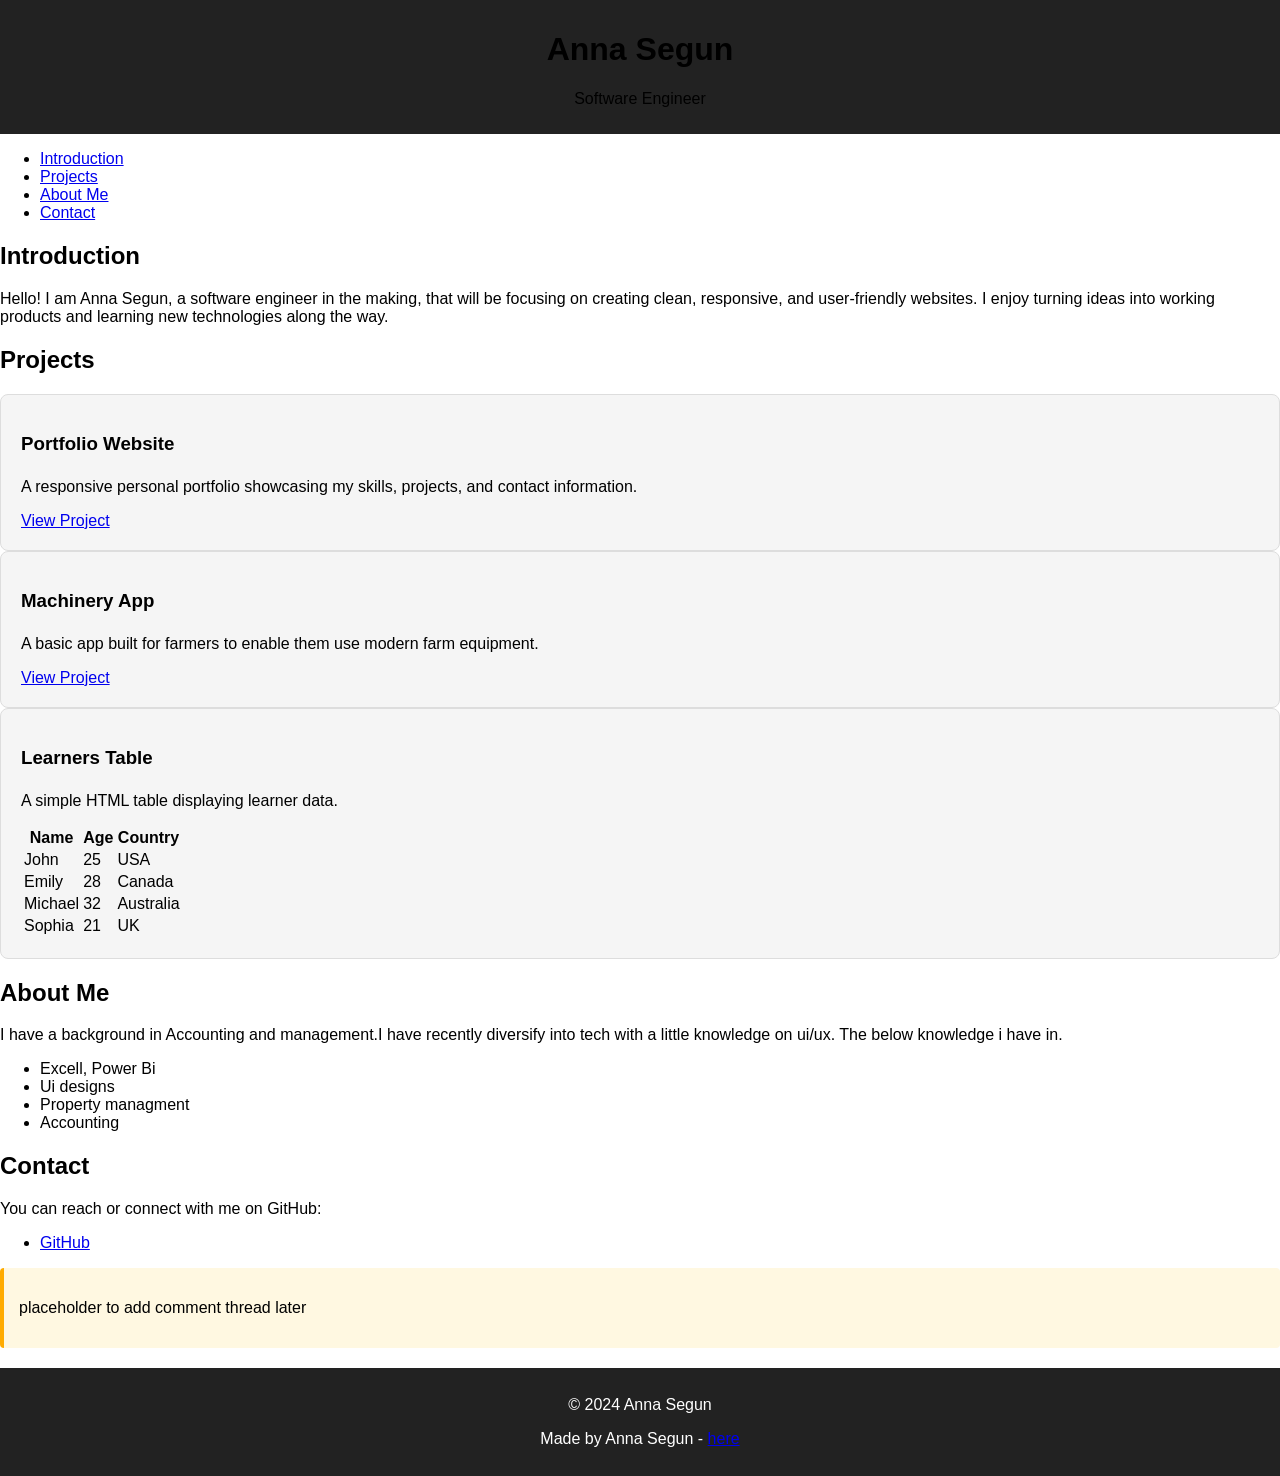
<file: css_basic/index.html>
<!DOCTYPE html>
<html lang="en">
  <head>
    <meta charset="utf-8">
    <meta name="viewport" content="width=device-width, initial-scale=1.0">
    <title>Anna Segun - Personal Portfolio</title>
    <link href="base.css" rel="stylesheet">
    <link href="styles.css" rel="stylesheet">
  </head>
  <body>
    <header>
      <h1>Anna Segun</h1>
      <p>Software Engineer</p>
    </header>
    
    <nav>
      <ul>
        <li><a href="#introduction">Introduction</a></li>
        <li><a href="#projects">Projects</a></li>
        <li><a href="#about">About Me</a></li>
        <li><a href="#contact">Contact</a></li>
      </ul>
    </nav>

    <main>
    <!--section-->
      <section id="introduction">
        <h2>Introduction</h2>
        <p>Hello! I am Anna Segun, a software engineer in the making, that will be  focusing on creating clean, responsive, and user-friendly websites. I enjoy turning ideas into working products and learning new technologies along the way.</p>
      </section>

      <section id="projects">
        <h2>Projects</h2>

        <article class="project">
          <h3>Portfolio Website</h3>
          <p>A responsive personal portfolio showcasing my skills, projects, and contact information.</p>
          <a href="https://github.com/segunanna/My_First_Portfolio" target="_blank" rel="noopener">View Project</a>
        </article>

        <article class="project">
          <h3>Machinery App</h3>
          <p>A basic app built for farmers to enable them use modern farm equipment.</p>
          <a href="https://google.com/annasegun/Machinery-app" target="_blank" rel="noopener">View Project</a>
        </article>

        <article class="project">
          <h3>Learners Table</h3>
          <p>A simple HTML table displaying learner data.</p>
          <table>
            <thead>
              <tr>
                <th>Name</th>
                <th>Age</th>
                <th>Country</th>
              </tr>
            </thead>
            <tbody>
              <tr>
                <td>John</td>
                <td>25</td>
                <td>USA</td>
              </tr>
              <tr>
                <td>Emily</td>
                <td>28</td>
                <td>Canada</td>
              </tr>
              <tr>
                <td>Michael</td>
                <td>32</td>
                <td>Australia</td>
              </tr>
              <tr>
                <td>Sophia</td>
                <td>21</td>
                <td>UK</td>
              </tr>
            </tbody>
          </table>
        </article>
      </section>

      <section id="about">
        <h2>About Me</h2>
        <p>I have a background in Accounting and management.I have recently diversify into tech with a little knowledge on ui/ux. The below knowledge i have in.</p>
        <ul>
          <li>Excell, Power Bi</li>
          <li>Ui designs</li>
          <li>Property managment</li>
          <li>Accounting</li>
        </ul>
      </section>

      <section id="contact">
        <h2>Contact</h2>
        <p>You can reach or connect with me on GitHub:</p>
        <ul>
          <li><a href="https://github.com/segunanna" target="_blank" rel="noopener">GitHub</a></li>
        </ul>
      </section>

      <aside>
        <p>placeholder to add comment thread later</p>
      </aside>
    </main>
    <!--footer-->
    <footer>
      <p>&copy; 2024 Anna Segun</p>
      <p>Made by Anna Segun - <a href="https://github.com/segunanna" target="_blank" rel="noopener">here</a></p>
    </footer>
  </body>
</html>
</file>
<file: css_basic/base.css>
/* Base CSS styles shared across pages */
body {
    font-family: Arial, sans-serif;
    margin: 0;
    padding: 0;
}

header, footer {
    background-color: #f3f3f3;
    padding: 20px;
    text-align: center;
}
</file>
<file: css_basic/styles.css>
/* ----------------------------- */
/* Additional styling you are allowed to add */
/* ----------------------------- */

/* Header style / navigation bar */
header {
    background-color: #222;
    padding: 10px 0;
}

header ul {
    display: flex;
    gap: 20px;
    padding-left: 20px;
}

header a {
    color: #fff;
    text-decoration: none;
    font-weight: bold;
}

header a:hover {
    text-decoration: underline;
}

/* Logo styling */
.logo {
    font-size: 28px;
    color: gold;
    margin-right: 25px;
}

/* Article content styling */
article {
    background: #f5f5f5;
    padding: 20px;
    border-radius: 8px;
    border: 1px solid #ddd;
}

article h2 {
    color: #333;
    border-bottom: 2px solid #999;
    padding-bottom: 5px;
}

article p {
    line-height: 1.6;
    margin-bottom: 12px;
}

/* Button style */
.btn {
    display: inline-block;
    padding: 10px 18px;
    background: #4a90e2;
    color: white;
    border-radius: 6px;
    text-decoration: none;
    margin-top: 10px;
}

.btn:hover {
    background: #2974c2;
}

/* Aside styling */
aside {
    background: #fff8e1;
    padding: 15px;
    border-left: 4px solid #ffab00;
    border-radius: 4px;
}

/* Footer styling */
footer {
    text-align: center;
    padding: 12px;
    background: #222;
    color: white;
    margin-top: 20px;
}
</file>
